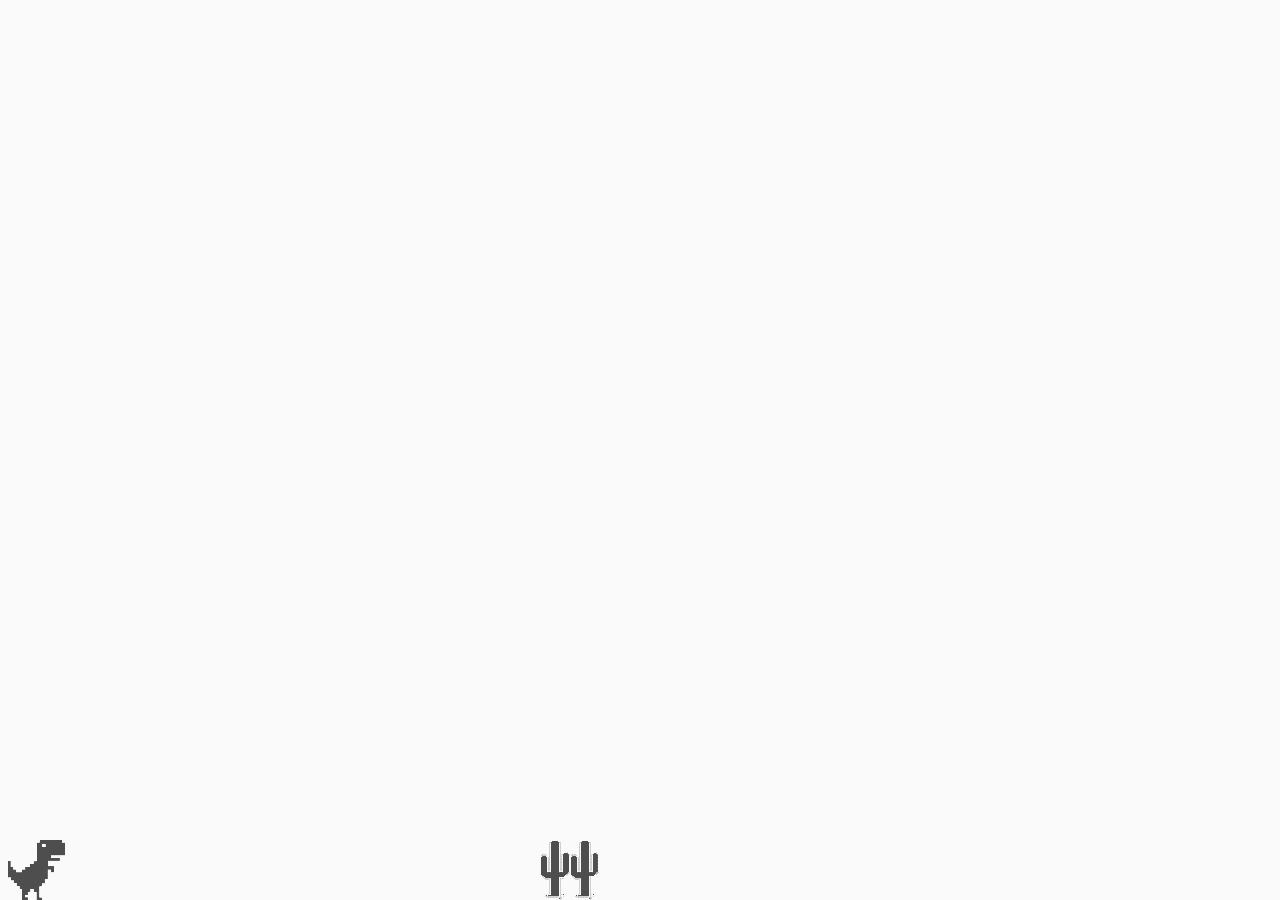
<file: DIO-PHILIPS-BOOTCAMP/Javascript-Desafio de projeto/index.html>
<!DOCTYPE html>
<html lang="pt-br">
<head>
    <meta charset="UTF-8">
    <meta http-equiv="X-UA-Compatible" content="IE=edge">
    <meta name="viewport" content="width=device-width, initial-scale=1.0">
    <title>Dinocopy Game</title>
    <link rel="stylesheet" href="style.css"></link>
    <!--A propriedade defer fará com que o js seja executado após toda a página tiver sido 
    carregada pelo navegador-->
    <script src="index.js" charset="UTF-8" defer></script>
</head>
<body>
    <div class="background">
        <div class="dino"></div>
    </div>
</body>
</html>
</file>
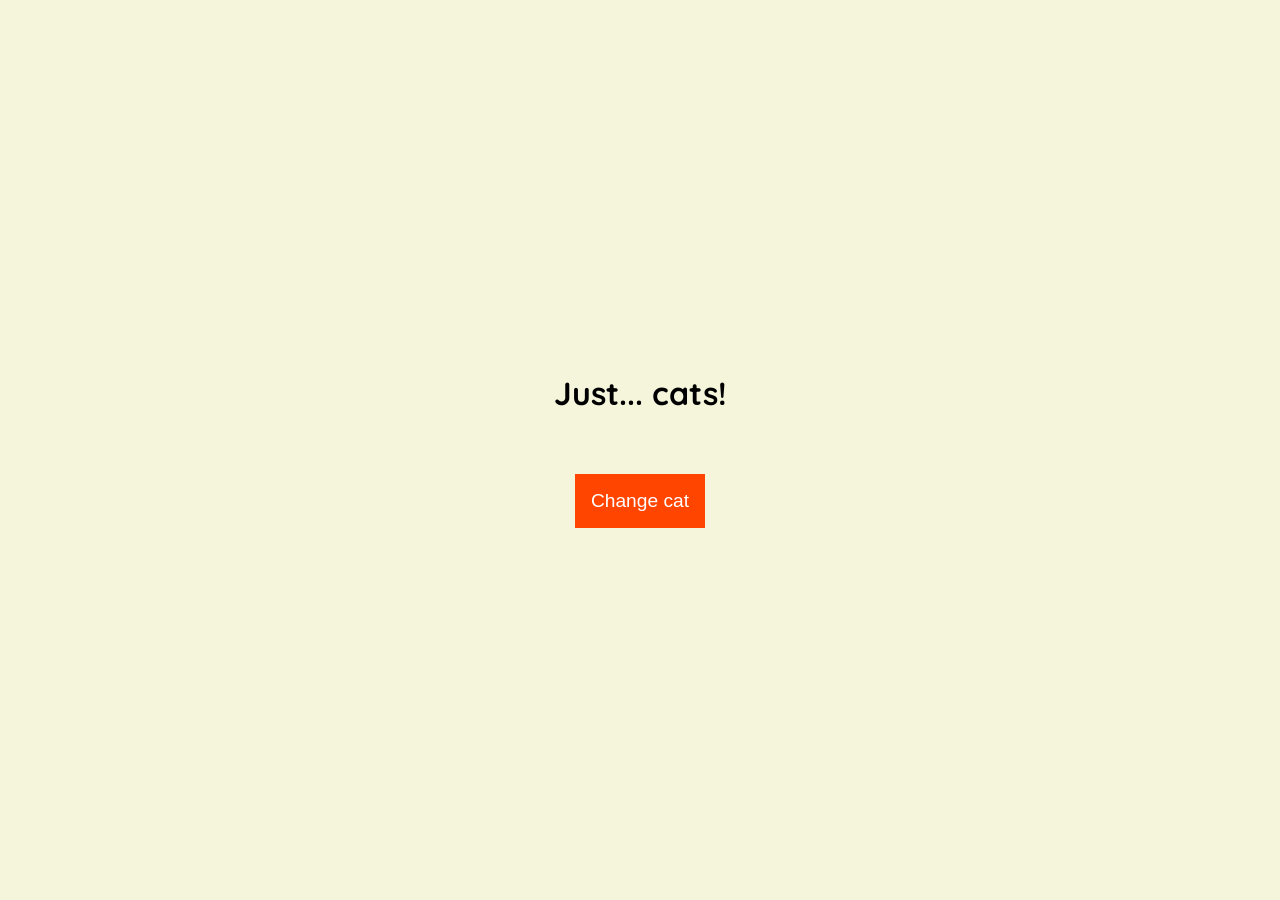
<file: DIO-PHILIPS-BOOTCAMP/Javascript-Assíncrono/3 - Atividade prática/index.html>
<!DOCTYPE html>
<html lang="pt-br">
	<head>
		<meta charset="UTF-8" />
		<meta http-equiv="X-UA-Compatible" content="IE=edge" />
		<meta name="viewport" content="width=device-width, initial-scale=1.0" />
		<link rel="stylesheet" href="assets/css/styles.css" />
		<title>Just... cats!</title>
	</head>
	<body>
		<main>
			<h1>Just... cats!</h1>
			<img id="cat" /><br />
			<button id="change-cat">Change cat</button>
		</main>
		<script src="assets/js/scripts.js"></script>
	</body>
</html>
</file>
<file: DIO-PHILIPS-BOOTCAMP/Javascript-Desafio de projeto/style.css>
body {
    background: #fafafa;
}
.dino {
    position: absolute;
    bottom: 0;
    background-image: url(source/dino.png);
    width: 60px;
    height: 60px;
}

.cactus {
    position: absolute;
    width: 60px;
    height: 60px;
    bottom: 0;
    background-image: url(source/cactus.png);
}

.game-over {
    text-align: center;
    color: #666666;
    margin-top: 50px;
    font-family: Arial;
}

@keyframes slideright {
    from {
        background-position: 70000%;
    }

    to {
        background-position: 0;
    }
}

.backgrond {
    position: absolute;
    bottom: 0;
    background-image: url(/source/background.png);
    background-repeat: repeat-x;
    animation: slideright 600s infinite linear;
    width: 100%;
    height: 200px;
}
</file>
<file: DIO-PHILIPS-BOOTCAMP/Javascript-Assíncrono/3 - Atividade prática/assets/css/styles.css>
@import url('https://fonts.googleapis.com/css2?family=Quicksand:wght@400;500;600&display=swap');

body {
	display: flex;
	align-items: center;
	justify-content: center;
	font-family: 'Quicksand', sans-serif;
	height: 100vh;
	margin: 0;
	background-color: beige;
}

img {
	max-width: 600px;
	border-radius: 30px;
}

main {
	text-align: center;
}

button {
	border: 0;
	font-size: 1.2rem;
	font-weight: 500;
	padding: 16px;
	background: orangered;
	color: white;
	margin: 20px 0;
	cursor: pointer;
	transition: all 0.5s ease-in-out;
}

button:hover {
	background: orange;
}
</file>
